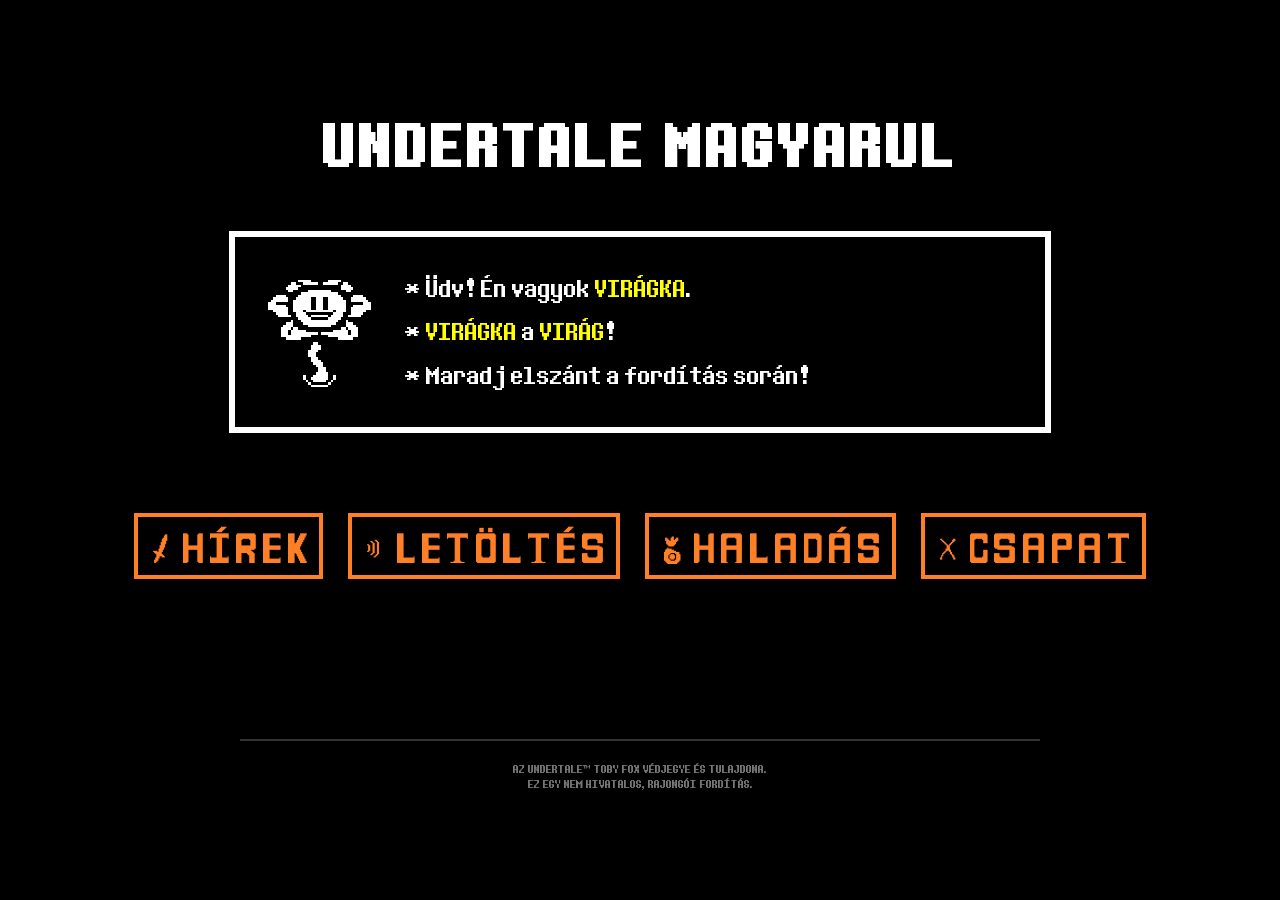
<file: index.html>
<!DOCTYPE html>
<html lang="hu">
<head>
    <meta charset="UTF-8">
	<meta name="theme-color" content="#000000">
    <title>Undertale Magyarul</title>
    <link rel="icon" type="image/x-icon" href="favicon.ico">
    <link rel="stylesheet" href="assets/style.css" />
</head>
<body>
    <header>
        <h1>UNDERTALE MAGYARUL</h1><!--TODO: lecserélni a játék logójára, és alatta a magyarul felirat-->
        <div class="dialogue-wrapper">
            <img src="assets/flowey.png" alt="Virágka dialogus portré" class="dialogue-portrait">
            
            <div class="dialogue-text">
                * Üdv! Én vagyok <span class="yellow">VIRÁGKA</span>.<br>
                * <span class="yellow">VIRÁGKA</span> a <span class="yellow">VIRÁG</span>!<br>
                * Maradj elszánt a fordítás során!
            </div>
        </div>
    </header>
    
    <main>
        <!--Miután kész a fordítás, az "ÁLLAPOT" a menüpontot le lehetne cserélni egy "extrák" menüpontra
            amiben mindenféle dolog lehetne, pl.: lefordított soundtrack címek meg hasonlók-->
        <div class="battle-menu-container">
            <a href="hirek/" class="battle-button fight">HÍREK</a>
            <a href="letoltes/" class="battle-button act">LETÖLTÉS</a>
            <a href="allapot/" class="battle-button item">HALADÁS</a>
            <a href="csapat/" class="battle-button mercy">CSAPAT</a>
        </div>
    </main>

    <footer class="container">
        AZ UNDERTALE™ TOBY FOX VÉDJEGYE ÉS TULAJDONA.</br>
        EZ EGY NEM HIVATALOS, RAJONGÓI FORDÍTÁS.
    </footer>
</body>
</html>
</file>
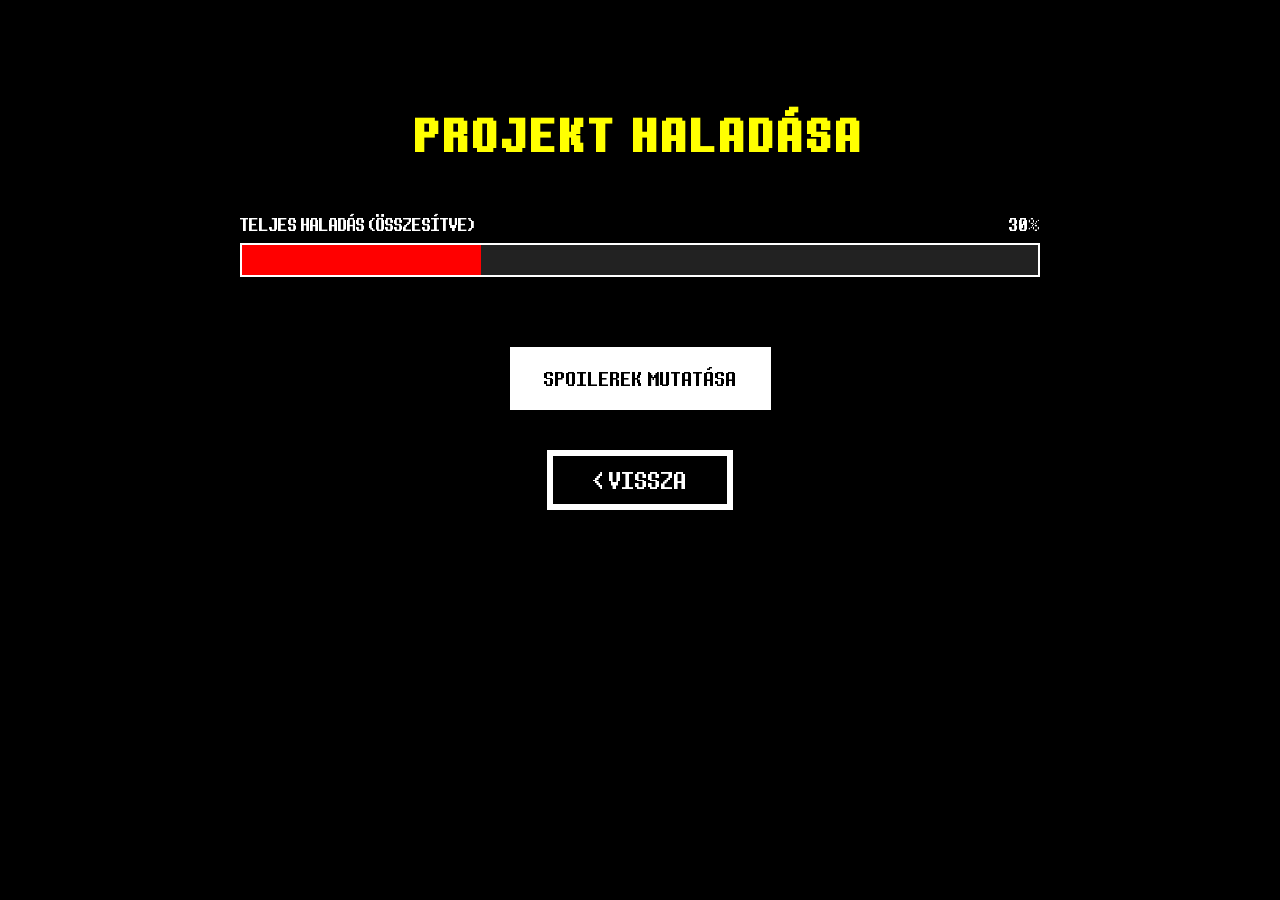
<file: allapot/index.html>
<!DOCTYPE html>
<html lang="hu">
<head>
    <meta charset="UTF-8">
    <meta name="theme-color" content="#000000">
    <title>Haladás - Undertale Magyarul</title>
    <link rel="icon" type="image/x-icon" href="../favicon.ico">
    <link rel="stylesheet" href="../assets/style.css" />
</head>
<body>
    <header class="container">
        <h2>PROJEKT HALADÁSA</h2>
        <div class="total-progress">
            <div class="label-row"><span>TELJES HALADÁS (ÖSSZESÍTVE)</span><span>30%</span></div>
            <div class="bar-bg" style="height: 30px;"><div class="bar-fill" style="width: 30%;"></div></div>
        </div>
    </header>
    
    <main class="container">
        <div class="spoiler-container">
            <button class="spoiler-btn" id="show-btn" onclick="revealSpoilers()">SPOILEREK MUTATÁSA</button>
        </div>

        <div id="spoiler-content">
            <div class="section-title">HELYSZÍNEK</div>
            <div class="status-grid">
                <div class="status-item">
                    <div class="label-row"><span>RUINS</span><span>100%</span></div>
                    <div class="bar-bg"><div class="bar-fill" style="width: 100%;"></div></div>
                </div>
                <div class="status-item">
                    <div class="label-row"><span>SNOWDIN</span><span>95%</span></div>
                    <div class="bar-bg"><div class="bar-fill" style="width: 95%;"></div></div>
                </div>
                <div class="status-item">
                    <div class="label-row"><span>WATERFALL</span><span>5%</span></div>
                    <div class="bar-bg"><div class="bar-fill" style="width: 5%;"></div></div>
                </div>
                <div class="status-item">
                    <div class="label-row"><span>HOTLAND</span><span>5%</span></div>
                    <div class="bar-bg"><div class="bar-fill" style="width: 5%;"></div></div>
                </div>
                <div class="status-item">
                    <div class="label-row"><span>CORE</span><span>9%</span></div>
                    <div class="bar-bg"><div class="bar-fill" style="width: 9%;"></div></div>
                </div>
                <div class="status-item">
                    <div class="label-row"><span>TRUE LAB</span><span>0%</span></div>
                    <div class="bar-bg"><div class="bar-fill" style="width: 0%;"></div></div>
                </div>
                <div class="status-item">
                    <div class="label-row"><span>NEW HOME</span><span>0%</span></div>
                    <div class="bar-bg"><div class="bar-fill" style="width: 0%;"></div></div>
                </div>
                <div class="status-item">
                    <div class="label-row"><span>LAST CORRIDOR</span><span>30%</span></div>
                    <div class="bar-bg"><div class="bar-fill" style="width: 30%;"></div></div>
                </div>
            </div>

            <div class="section-title">BOSSOK</div>
            <div class="status-grid">
                <div class="status-item"><div class="label-row"><span>TORIEL</span><span class="done">KÉSZ</span></div></div>
                <div class="status-item"><div class="label-row"><span>PAPYRUS</span><span class="working">FOLYAMATBAN</span></div></div>
                <div class="status-item"><div class="label-row"><span>UNDYNE</span><span class="waiting">VÁRAKOZIK</span></div></div>
                <div class="status-item"><div class="label-row"><span>UNDYNE THE UNDYING</span><span class="done">KÉSZ</span></div></div>
                <div class="status-item"><div class="label-row"><span>MUFFET</span><span class="done">KÉSZ</span></div></div>
                <div class="status-item"><div class="label-row"><span>METTATON EX</span><span class="working">FOLYAMATBAN</span></div></div>
                <div class="status-item"><div class="label-row"><span>METTATON NEO</span><span class="done">KÉSZ</span></div></div>
                <div class="status-item"><div class="label-row"><span>SANS</span><span class="done">KÉSZ</span></div></div>
                <div class="status-item"><div class="label-row"><span>ASGORE</span><span class="waiting">VÁRAKOZIK</span></div></div>
                <div class="status-item"><div class="label-row"><span>OMEGA FLOWEY</span><span class="done">KÉSZ</span></div></div>
                <div class="status-item"><div class="label-row"><span>ASRIEL DREEMURR</span><span class="done">KÉSZ</span></div></div>
            </div>
        </div>

        <a href="../" class="back-button">< VISSZA</a>
    </main>

    <script>
        function revealSpoilers() {
            document.getElementById('spoiler-content').style.display = 'block';
            document.getElementById('show-btn').style.display = 'none';
        }
    </script>
</body>
</html>
</file>
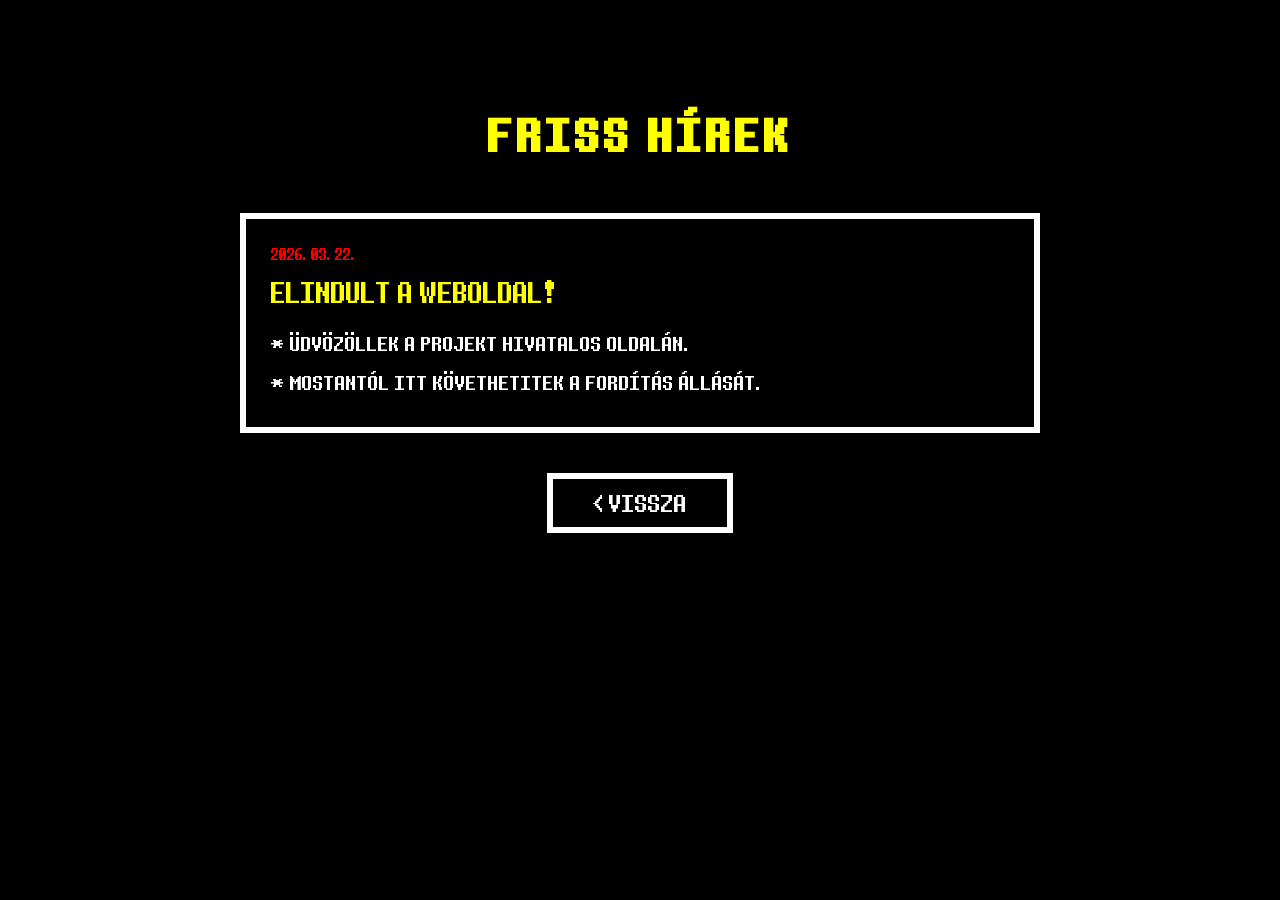
<file: hirek/index.html>
<!DOCTYPE html>
<html lang="hu">
<head>
    <meta charset="UTF-8">
    <meta name="theme-color" content="#000000">
    <title>Hírek - Undertale Magyarul</title>
    <link rel="icon" type="image/x-icon" href="../favicon.ico">
    <link rel="stylesheet" href="../assets/style.css" />
</head>
<body>
    <header>
        <h2>FRISS HÍREK</h2>
    </header>
    <main class="container">
        <div class="news-post">
            <span class="news-date">2026. 03. 22.</span>
            <span class="news-title">ELINDULT A WEBOLDAL!</span>
            <div class="news-content">
                * ÜDVÖZÖLLEK A PROJEKT HIVATALOS OLDALÁN.<br>
                * MOSTANTÓL ITT KÖVETHETITEK A FORDÍTÁS ÁLLÁSÁT.
            </div>
        </div>

        <a href="../" class="back-button">< VISSZA</a>
    </main>
</body>
</html>
</file>
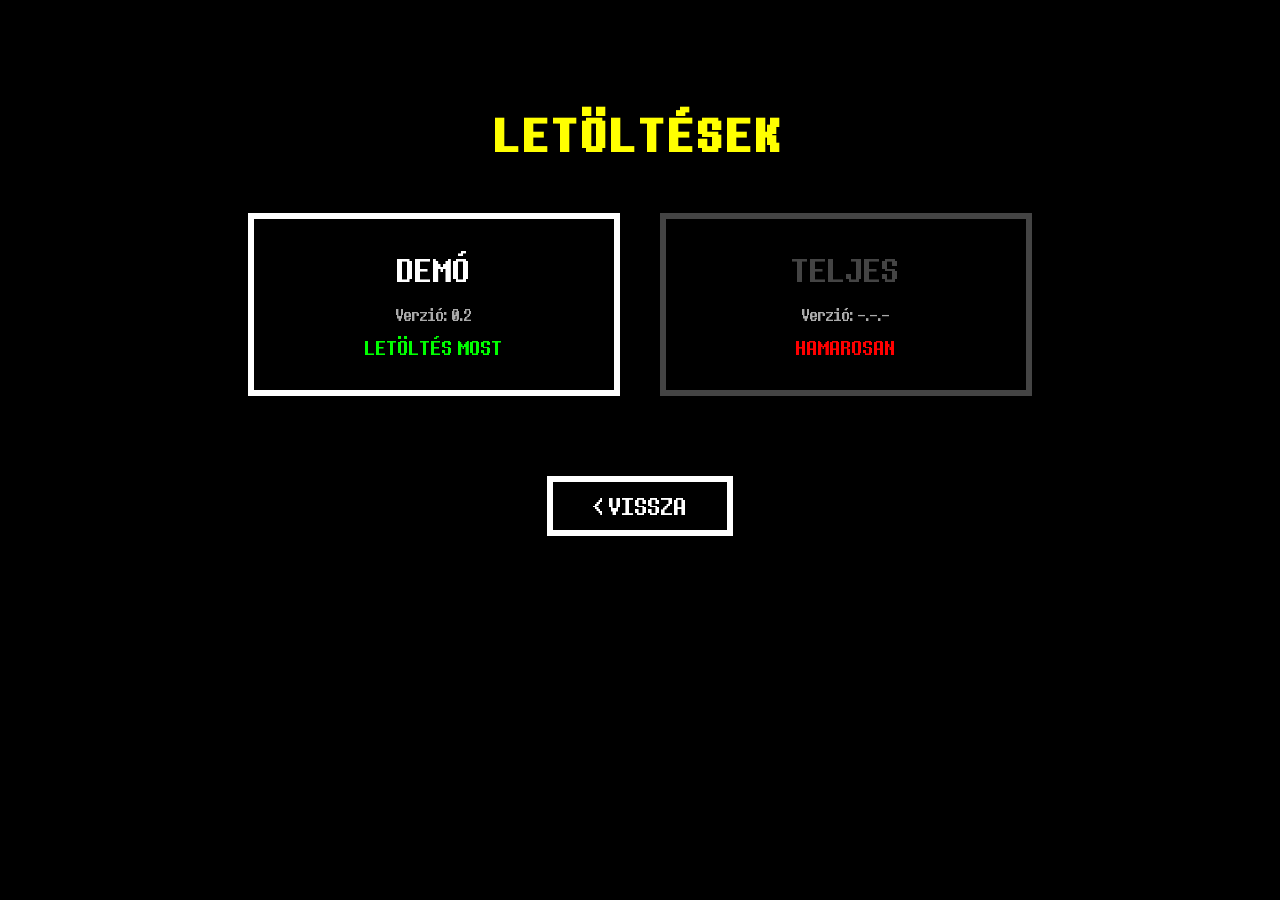
<file: letoltes/index.html>
<!DOCTYPE html>
<html lang="hu">
<head>
    <meta charset="UTF-8">
    <meta name="theme-color" content="#000000">
    <title>Letöltések - Undertale Magyarul</title>
    <link rel="icon" type="image/x-icon" href="../favicon.ico">
    <link rel="stylesheet" href="../assets/style.css" />
</head>
<body>
    <header>
        <h2>LETÖLTÉSEK</h2>
    </header>
    
    <main class="container">
        <div class="download-grid">
            
            <a href="https://gitea.roberd.me/RudiG111/undertale-magyarul/releases/download/0.2/UndertaleDemoHU.zip" class="dl-box active">
                <span class="dl-title">DEMÓ</span>
                <span class="dl-info">Verzió: 0.2</span>
                <span class="dl-caption green">LETÖLTÉS MOST</span>
            </a>

            <div class="dl-box disabled">
                <span class="dl-title">TELJES</span>
                <span class="dl-info">Verzió: -.-.-</span>
                <span class="dl-caption red">HAMAROSAN</span>
            </div>

        </div>
        <a href="../" class="back-button">< VISSZA</a>
    </main>
</body>
</html>
</file>
<file: assets/style.css>
/* --- GLOBAL --- */
@font-face {
    font-family: '8bitoperator_jve';
    src: url('8bitoperator_jve.ttf') format('truetype');
}

@font-face {
    font-family: 'MERCY';
    src: url('mercy.otf.woff2') format('woff2');
}

body {
    background-color: black;
    color: white;
    font-family: '8bitoperator_jve', 'Courier New', monospace;
    display: flex;
    flex-direction: column;
    align-items: center;
    padding-top: 60px;
    margin: 0;
}

main {
    flex: 1;
}

footer {
    margin-top: 80px;
    border-top: 2px solid #333;
    padding-top: 20px;
    font-size: 0.9rem;
    color: #777;
    text-align: center;
}

h1, h2 {
    text-align: center;
    margin-bottom: 50px;
    letter-spacing: 4px;
}

h1 {
    font-size: 4.5rem;
}

h2 {
    font-size: 3.5rem;
    color: #ffff00;
}

/* -- GOMBOK -- */
.battle-menu-container {
    display: flex;
    gap: 25px;
    margin: 80px;
}

.battle-button {
    border: 4px solid #ff7f27;
    padding: 5px;
    color: #ff7f27;
    text-decoration: none;
    font-size: 2.2rem;
    display: flex;
    align-items: center;
    font-family: 'MERCY', 'Courier New', monospace;
}

/* A piros szív sprite hoverre */
.battle-button::before {
    content: "";
    display: inline-block;
    width: 30px;
    height: 26px;
    background-size: contain;
    background-repeat: no-repeat;
    image-rendering: pixelated;
    margin-right: 0px;
    margin-left: 10px;
    margin-top: 0;
    margin-bottom: 20px;
}

.battle-button.fight::before {  content: "#"; }

.battle-button.act::before { content: "$"; }

.battle-button.item::before { content: "%"; }

.battle-button.mercy::before { content: "&"; }

.battle-button:hover {
    color: #ffff00;
    border-color: #ffff00;
}

.battle-button:hover::before {
    content: "";
    background-image: url('red_SOUL.png');
    margin-right: 5px;
    margin-left: 5px;
    margin-top: 0;
    margin-bottom: 0px;
}

.back-button {
    margin: 40px auto;
    display: table;
    color: white;
    text-decoration: none;
    font-size: 1.8rem;
    border: 6px solid white;
    padding: 10px 40px;
    transition: 0.1s;
}

.back-button:hover {
    color: #ffff00;
    border-color: #ffff00; }

/* -- Dialógus Doboz -- */
.dialogue-wrapper {
    border: 6px solid white;
    width: 750px;
    padding: 30px;
    display: flex;
    gap: 30px;
    background-color: black;
    align-items: center;
}

.dialogue-portrait {
    width: 110px;
    height: 110px;
    image-rendering: pixelated;
    object-fit: contain;
}

.dialogue-text {
    font-size: 1.8rem;
    line-height: 1.5;
    flex: 1;
}

.yellow { color: #ffff00; }

.red { color: #ff0000; }

.green { color: #00ff00; }

.container {
    width: 100%;
    max-width: 800px;
}

/* --- HÍREK --- */
.news-post {
    background: black;
    border: 6px solid white;
    padding: 25px;
    margin-bottom: 40px;
    position: relative;
}

.news-date {
    color: #ff0000; /* Piros, mint a HP */
    font-size: 1.2rem;
    margin-bottom: 10px;
    display: block;
}

.news-title {
    color: #ffff00;
    font-size: 2.2rem;
    margin-bottom: 15px;
    display: block;
}

.news-content {
    font-size: 1.5rem;
    line-height: 1.6;
    color: white;
}

/* --- LETÖLTÉSEK --- */
.download-grid {
    display: flex;
    justify-content: center;
    gap: 40px;
    margin-bottom: 80px;
}

/* Alap gomb stílus */
.dl-box {
    border: 6px solid white;
    padding: 30px;
    width: 300px;
    text-decoration: none;
    color: white;
    transition: 0.1s;
    display: flex;
    flex-direction: column;
    align-items: center;
}

.dl-title {
    font-size: 2.5rem;
    margin-bottom: 15px;
}

.dl-info {
    font-size: 1.2rem;
    color: #aaa;
}

/* Aktív Demó gomb */
.dl-box.active:hover {
    border-color: #ffff00;
    color: #ffff00;
    transform: scale(1.05);
}

/* Inaktív Teljes verzió gomb */
.dl-box.disabled {
    border-color: #444;
    color: #444;
    cursor: not-allowed;
}

.dl-caption {
    font-size: 1.5rem;
    margin-top: 10px;
}

.warning-text {
    margin-top: 40px;
    font-size: 1.2rem;
    color: #888;
    max-width: 600px;
    margin-left: auto;
    margin-right: auto;
}

/* --- ÁLLAPOT --- */
.section-title { 
    font-size: 2.2rem; 
    border-bottom: 4px solid white; 
    padding-bottom: 5px; 
    margin-top: 50px;
    color: white;
}

/* Teljes haladás csík */
.total-progress {
    margin-bottom: 40px;
    text-align: center;
}

.status-grid {
    display: grid;
    grid-template-columns: 1fr 1fr;
    gap: 20px;
    margin-top: 20px;
}

.status-item {
    display: flex;
    flex-direction: column;
    padding: 10px;
    border-left: 4px solid #333;
    padding-left: 15px;
}

.label-row {
    display: flex;
    justify-content: space-between;
    font-size: 1.4rem;
    margin-bottom: 8px;
}

.bar-bg {
    height: 18px;
    border: 2px solid white;
    background: #222;
}

.bar-fill {
    height: 100%;
    background: #ff0000;
}

/* Spoiler stílusok */
.spoiler-container {
    text-align: center;
    margin-top: 30px;
}

#spoiler-content {
    display: none; /* Alapból rejtve */
}

.spoiler-btn {
    background: white;
    color: black;
    border: 4px solid white;
    padding: 15px 30px;
    font-family: '8bitoperator_jve';
    font-size: 1.5rem;
    cursor: pointer;
    text-transform: uppercase;
    transition: 0.1s;
}

.spoiler-btn:hover {
    background: black;
    color: white;
}

.done { color: #00ff00; }
.working { color: #ffff00; }
.waiting { color: #888; }

@media (max-width: 700px) {
    .status-grid { grid-template-columns: 1fr; }
}

/* --- CSAPAT --- */
.team-grid {
    display: flex;
    flex-direction: column;
    gap: 25px;
}

.member-card {
    display: flex;
    align-items: center;
    border: 6px solid white;
    padding: 15px 25px;
    background: black;
    transition: 0.1s;
}

.member-card:hover {
    border-color: #ffff00;
}

.member-icon {
    width: 60px;
    height: 60px;
    margin-right: 25px;
    object-fit: contain;
    border: 1px solid #333;
}

.member-info {
    flex: 1;
    display: flex;
    flex-direction: column;
}

.name {
    font-size: 2rem;
    color: white;
}

.member-card:hover .name {
    color: #ffff00;
}

.role {
    font-size: 1.2rem;
    color: #aaa;
    margin-top: 5px;
}

/* Social Gombok */
.social-button {
    text-decoration: none;
    padding: 8px 15px;
    font-size: 1.2rem;
    border: 3px solid white;
    transition: 0.1s;
    margin-left: 15px;
}
.social-button.youtube {
    color: white;
    background-color: #FF0033;
}

.social-button.youtube:hover {
    background-color: white;
    color: #FF0033;
    border-color: #FF0033;
}

.social-button.linktree {
    color: black;
    background-color: #42e15e;
}

.social-button.linktree:hover {
    background-color: black;
    color: #42e15e;
    border-color: #42e15e;
}
</file>
